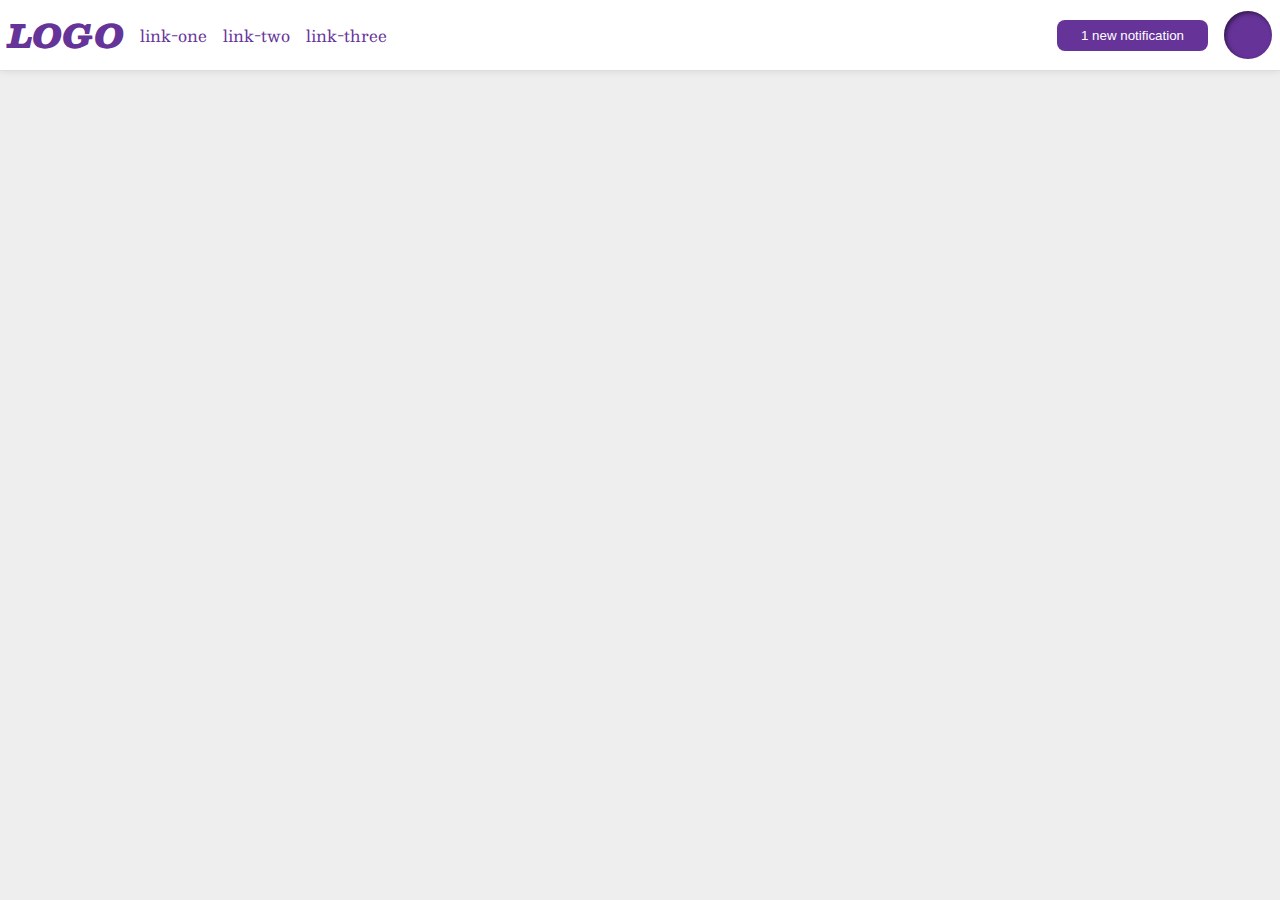
<file: flex/03-flex-header-2/index.html>
<!DOCTYPE html>
<html lang="en">
  <head>
    <meta charset="UTF-8" />
    <meta http-equiv="X-UA-Compatible" content="IE=edge" />
    <meta name="viewport" content="width=device-width, initial-scale=1.0" />
    <title>Flex Header 2</title>
    <link rel="stylesheet" href="style.css" />
  </head>
  <body>
    <div class="header">
      <div class="logo-links">
        <div class="logo">LOGO</div>
        <ul class="links">
          <li><a href="https://google.com">link-one</a></li>
          <li><a href="https://google.com">link-two</a></li>
          <li><a href="https://google.com">link-three</a></li>
        </ul>
      </div>
      <div class="notification-image">
        <button class="notifications">1 new notification</button>
        <div class="profile-image"></div>
      </div>
    </div>
  </body>
</html>
</file>
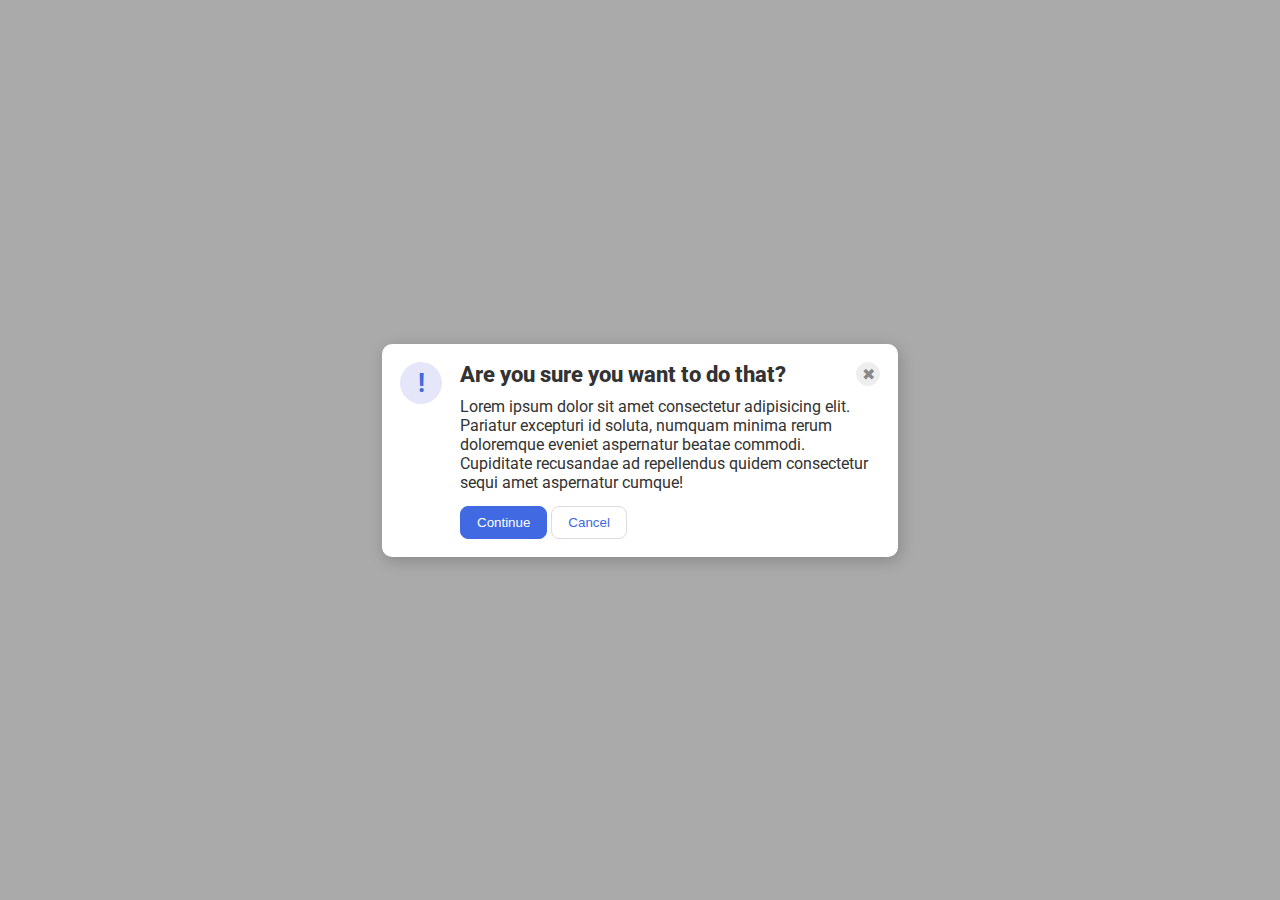
<file: flex/05-flex-modal/index.html>
<!DOCTYPE html>
<html lang="en">
  <head>
    <meta charset="UTF-8" />
    <meta http-equiv="X-UA-Compatible" content="IE=edge" />
    <meta name="viewport" content="width=device-width, initial-scale=1.0" />
    <link rel="stylesheet" href="style.css" />
    <title>Modal</title>
  </head>
  <body>
    <div class="modal">
      <div class="icon">!</div>
      <div class="content">
        <div class="header">
          Are you sure you want to do that?
          <button class="close-button">✖</button>
        </div>
        <div class="text">
          Lorem ipsum dolor sit amet consectetur adipisicing elit. Pariatur
          excepturi id soluta, numquam minima rerum doloremque eveniet
          aspernatur beatae commodi. Cupiditate recusandae ad repellendus quidem
          consectetur sequi amet aspernatur cumque!
        </div>
        <button class="continue">Continue</button>
        <button class="cancel">Cancel</button>
      </div>
    </div>
  </body>
</html>
</file>
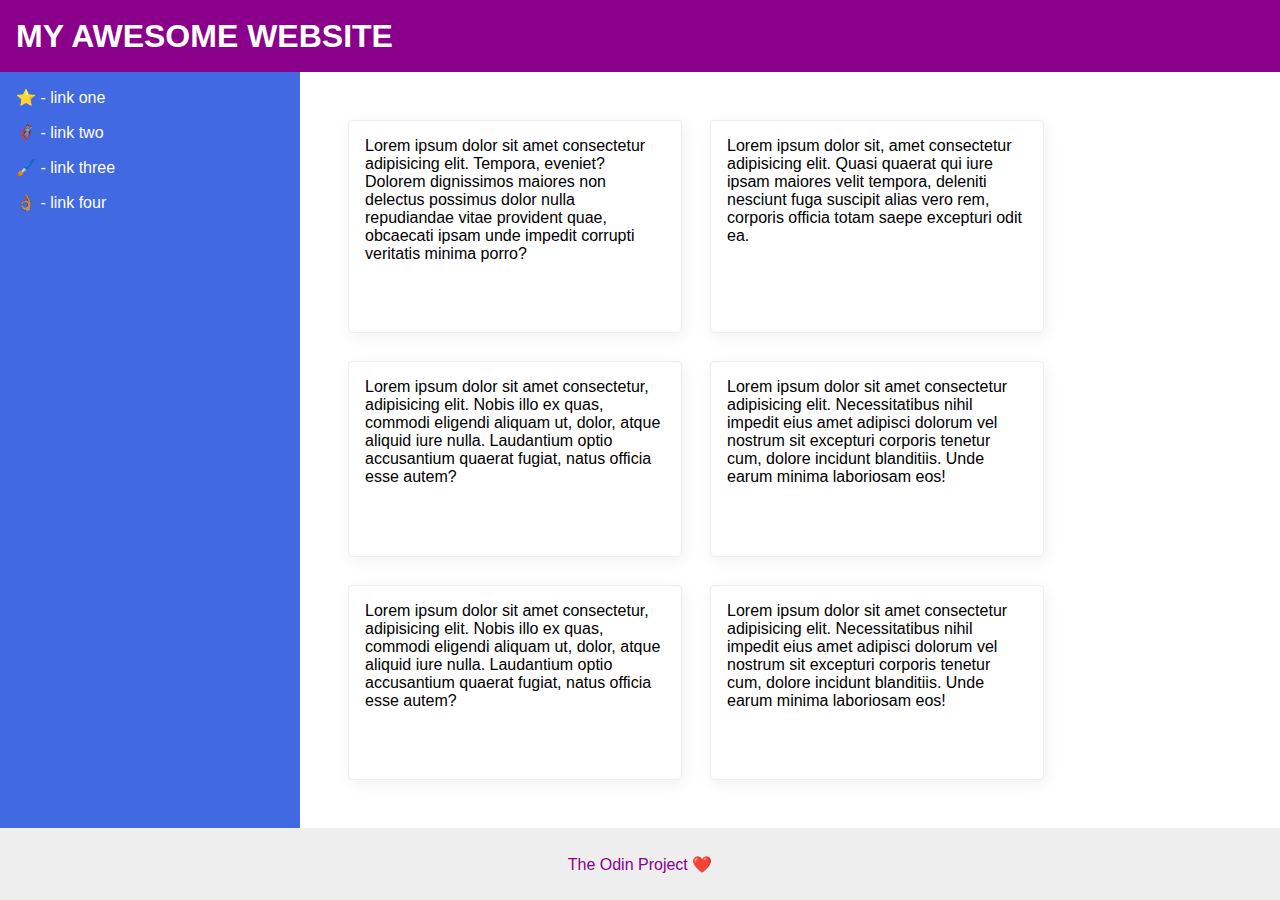
<file: flex/07-flex-layout-2/index.html>
<!DOCTYPE html>
<html lang="en">
  <head>
    <meta charset="UTF-8" />
    <meta http-equiv="X-UA-Compatible" content="IE=edge" />
    <meta name="viewport" content="width=device-width, initial-scale=1.0" />
    <title>The Holy Grail</title>
    <link rel="stylesheet" href="style.css" />
  </head>
  <body>
    <div class="header">MY AWESOME WEBSITE</div>
    <div class="content">
      <div class="sidebar">
        <ul>
          <li><a href="#">⭐ - link one</a></li>
          <li><a href="#">🦸🏽‍♂️ - link two</a></li>
          <li><a href="#">🖌️ - link three</a></li>
          <li><a href="#">👌🏽 - link four</a></li>
        </ul>
      </div>
      <div class="cards-set">
        <div class="card">
          Lorem ipsum dolor sit amet consectetur adipisicing elit. Tempora,
          eveniet? Dolorem dignissimos maiores non delectus possimus dolor nulla
          repudiandae vitae provident quae, obcaecati ipsam unde impedit
          corrupti veritatis minima porro?
        </div>
        <div class="card">
          Lorem ipsum dolor sit, amet consectetur adipisicing elit. Quasi
          quaerat qui iure ipsam maiores velit tempora, deleniti nesciunt fuga
          suscipit alias vero rem, corporis officia totam saepe excepturi odit
          ea.
        </div>
        <div class="card">
          Lorem ipsum dolor sit amet consectetur, adipisicing elit. Nobis illo
          ex quas, commodi eligendi aliquam ut, dolor, atque aliquid iure nulla.
          Laudantium optio accusantium quaerat fugiat, natus officia esse autem?
        </div>
        <div class="card">
          Lorem ipsum dolor sit amet consectetur adipisicing elit.
          Necessitatibus nihil impedit eius amet adipisci dolorum vel nostrum
          sit excepturi corporis tenetur cum, dolore incidunt blanditiis. Unde
          earum minima laboriosam eos!
        </div>
        <div class="card">
          Lorem ipsum dolor sit amet consectetur, adipisicing elit. Nobis illo
          ex quas, commodi eligendi aliquam ut, dolor, atque aliquid iure nulla.
          Laudantium optio accusantium quaerat fugiat, natus officia esse autem?
        </div>
        <div class="card">
          Lorem ipsum dolor sit amet consectetur adipisicing elit.
          Necessitatibus nihil impedit eius amet adipisci dolorum vel nostrum
          sit excepturi corporis tenetur cum, dolore incidunt blanditiis. Unde
          earum minima laboriosam eos!
        </div>
      </div>
    </div>
    <div class="footer">The Odin Project ❤️</div>
  </body>
</html>
</file>
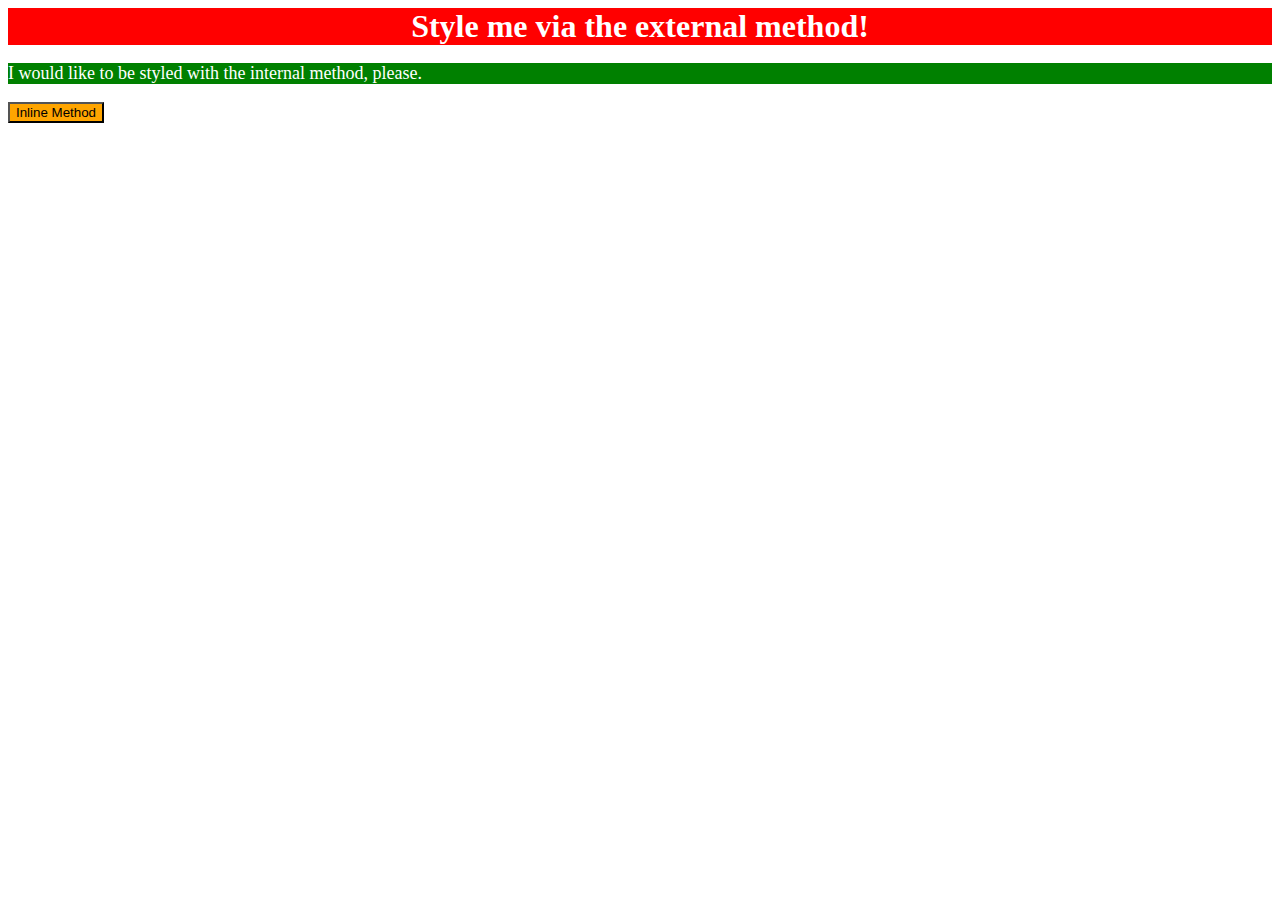
<file: foundations/01-css-methods/index.html>
<!DOCTYPE html>
<html lang="en">
  <head>
    <meta charset="UTF-8">
    <meta http-equiv="X-UA-Compatible" content="IE=edge">
    <meta name="viewport" content="width=device-width, initial-scale=1.0">
    <title>Methods for Adding CSS</title>
    <link rel="stylesheet" href="styles.css">
    <style>
      p {
background-color: green;
color: white;
font-size:18px ;
      }
    </style>

  </head>
  <body>
    <div>Style me via the external method!</div>
    <p>I would like to be styled with the internal method, please.</p>
    <button style="background-color: orange;font-size: 18;">Inline Method</button>
  </body>
</html>
</file>
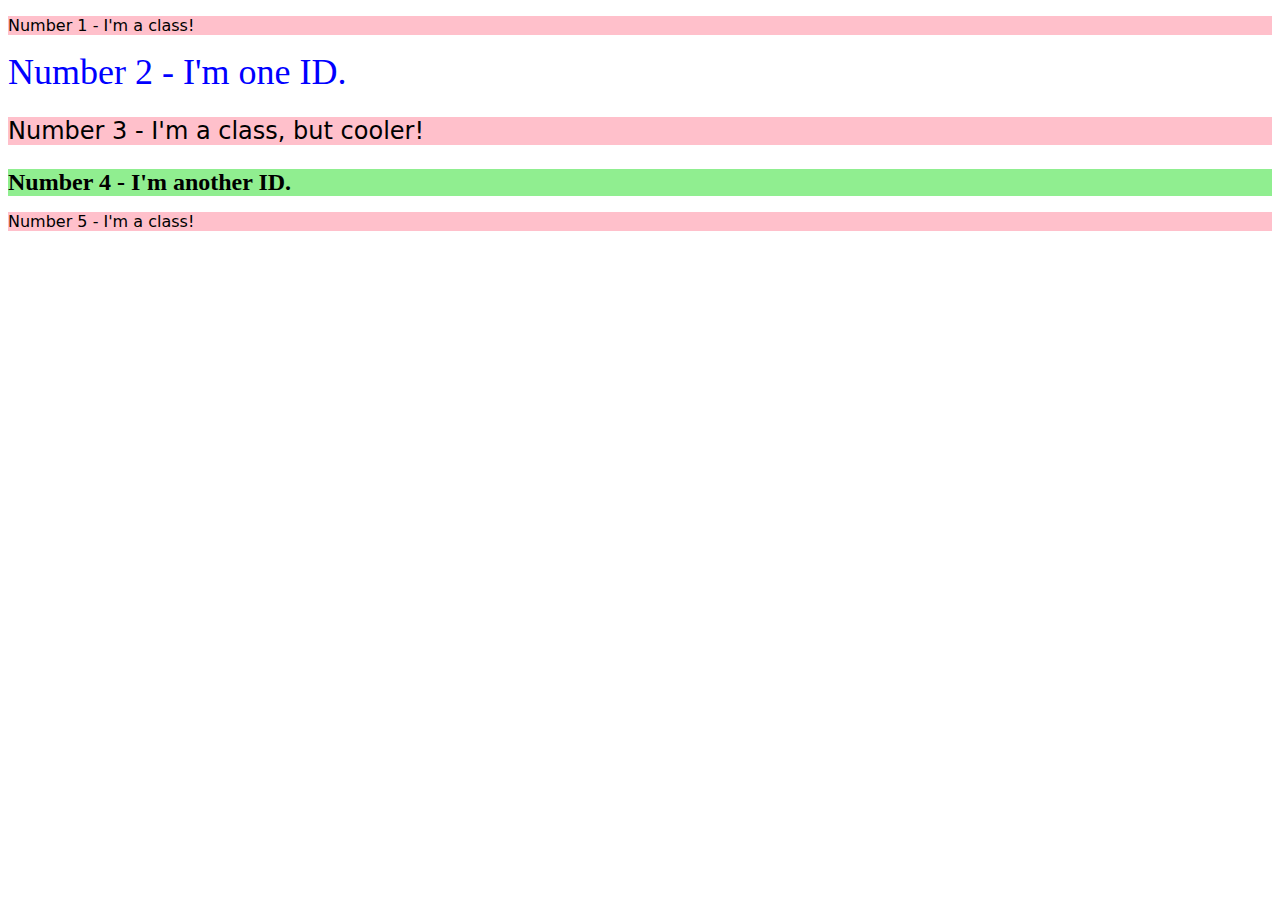
<file: foundations/02-class-id-selectors/index.html>
<!DOCTYPE html>
<html lang="en">
  <head>
    <meta charset="UTF-8">
    <meta http-equiv="X-UA-Compatible" content="IE=edge">
    <meta name="viewport" content="width=device-width, initial-scale=1.0">
    <title>Class and ID Selectors</title>
    <link rel="stylesheet" href="style.css">
  </head>
  <body>
    <p class="odd">Number 1 - I'm a class!</p>
    <div id="two">Number 2 - I'm one ID.</div>
    <p class="odd font-size">Number 3 - I'm a class, but cooler!</p>
    <div id="four" class="font-size">Number 4 - I'm another ID.</div>
    <p class="odd">Number 5 - I'm a class!</p>
  </body>
</html>
</file>
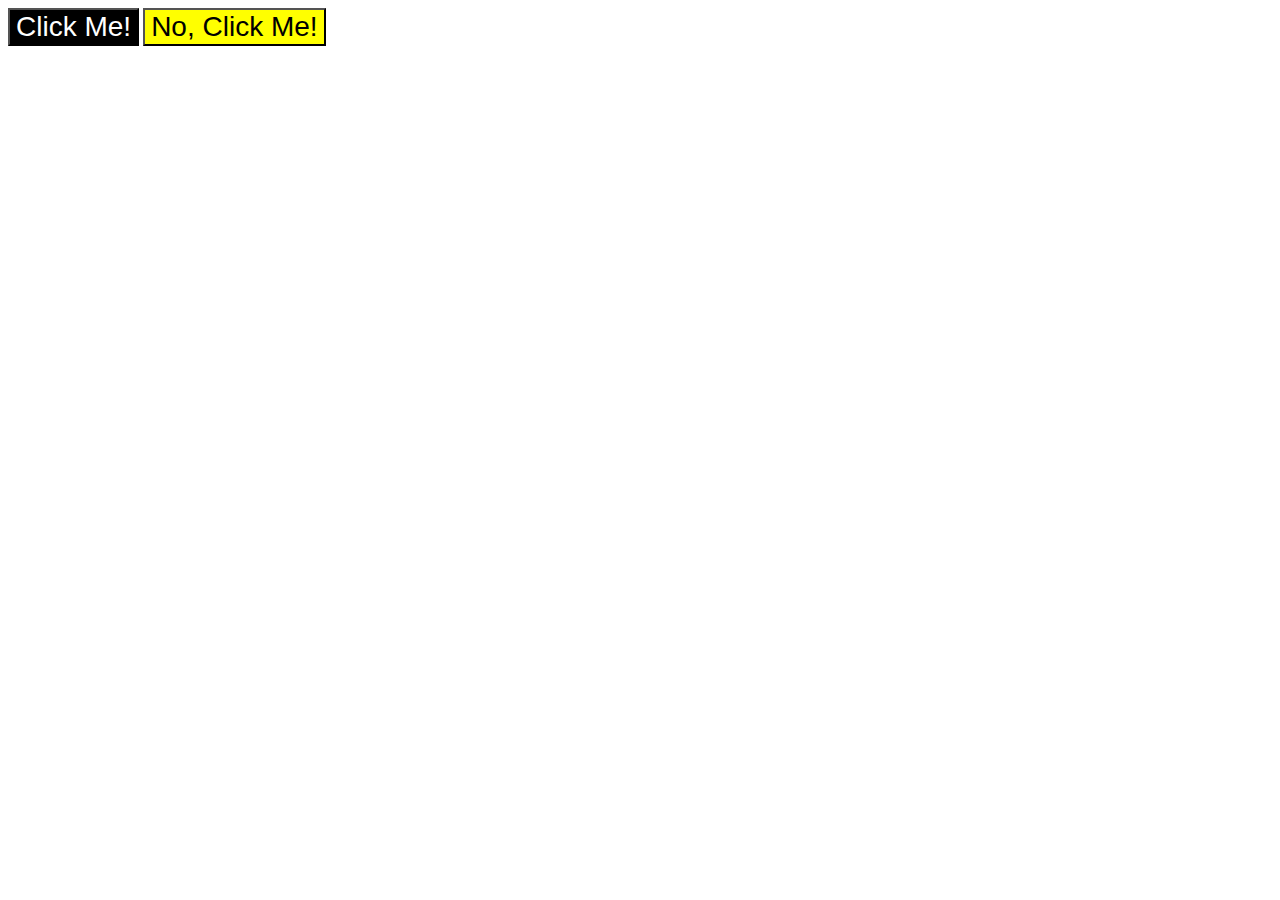
<file: foundations/03-grouping-selectors/index.html>
<!DOCTYPE html>
<html lang="en">
  <head>
    <meta charset="UTF-8">
    <meta http-equiv="X-UA-Compatible" content="IE=edge">
    <meta name="viewport" content="width=device-width, initial-scale=1.0">
    <title>Grouping Selectors</title>
    <link rel="stylesheet" href="style.css">
  </head>
  <body>
    <button class="first">Click Me!</button>
    <button class="second">No, Click Me!</button>
  </body>
</html>
</file>
<file: flex/03-flex-header-2/style.css>
/* this is some magical font-importing.  
you'll learn about it later. */
@import url('https://fonts.googleapis.com/css2?family=Besley:ital,wght@0,400;1,900&display=swap');

body {
  margin: 0;
  background: #eee;
  font-family: Besley, serif;
}

.header {
  background: white;
  border-bottom: 1px solid #ddd;
  box-shadow: 0 0 8px rgba(0,0,0,.1);
  display: flex;
  justify-content: space-between;
  padding: 8px ;
}

.profile-image {
  background: rebeccapurple;
  box-shadow: inset 2px 2px 4px rgba(0,0,0,.5);
  border-radius: 50%;
  width: 48px;
  height: 48px;
}

.logo {
  color: rebeccapurple;
  font-size: 32px;
  font-weight: 900;
  font-style: italic;
}

button {
  border: none;
  border-radius: 8px;
  background: rebeccapurple;
  color: white;
  padding: 8px 24px;
}

a {
  /* this removes the line under our links */
  text-decoration: none;
  color: rebeccapurple;
}

ul {
  list-style-type: none;
  display: flex;
  margin: 0;
  padding: 0;
  gap: 16px;
}

.logo-links, .notification-image{
  display: flex;
  align-items: center;
  gap: 16px;
}
</file>
<file: flex/05-flex-modal/style.css>
@import url('https://fonts.googleapis.com/css2?family=Roboto:wght@400;700&display=swap');

html, body {
  height: 100%;
}

body {
  font-family: Roboto, sans-serif;
  margin: 0;
  background: #aaa;
  color: #333;
  /* I'll give you this one for free lol */
  display: flex;
  align-items: center;
  justify-content: center;
}

.header{
  display: flex;
  align-items: center;
  justify-content: space-between;
  font-size: 22px;
  font-weight: 800;
  margin-bottom: 10px;
}

.modal {
  background: white;
  width: 480px;
  border-radius: 10px;
  box-shadow: 2px 4px 16px rgba(0,0,0,.2);
  display: flex;
  gap: 18px;
  padding: 18px;
}

.icon {
  color: royalblue;
  font-size: 26px;
  font-weight: 700;
  background: lavender;
  width: 42px;
  height: 42px;
  border-radius: 50%;
  display: flex;
  align-items: center;
  justify-content: center;
  flex-shrink: 0;
}

.close-button {
  background: #eee;
  border-radius: 50%;
  color: #888;
  font-weight: 400;
  font-size: 16px;
  height: 24px;
  width: 24px;
  display: flex;
  align-items: center;
  justify-content: center;
  border: 1px solid #eee;
  padding: 0;
}

button {
  cursor: pointer;
  padding: 8px 16px;
  border-radius: 8px;
}

button.continue {
  background: royalblue;
  border: 1px solid royalblue;
  color: white;
}

button.cancel {
  background: white;
  border: 1px solid #ddd;
  color: royalblue;
}

.text {
  margin-bottom: 14px;
}
</file>
<file: flex/07-flex-layout-2/style.css>
body {
  font-family: -apple-system, BlinkMacSystemFont, 'Segoe UI', Roboto, Oxygen, Ubuntu, Cantarell, 'Open Sans', 'Helvetica Neue', sans-serif;
  margin: 0;
  min-height: 100vh;
  display: flex;
  flex-direction: column;
}

.header {
  height: 72px;
  background: darkmagenta;
  color: white;
  font-size: 32px;
  font-weight: 900;
  padding: 0 16px;
  display: flex;
  align-items: center;

}

.content {
  flex: 1;
  display: flex;
}

.footer {
  height: 72px;
  background: #eee;
  color: darkmagenta;
  display: flex;
  align-items: center;
  justify-content: center;
}

.sidebar {
  width: 300px;
  background: royalblue;
  box-sizing: border-box;
  padding: 16px;
  flex-shrink: 0;
}

.cards-set{
  display: flex;
  flex-wrap: wrap;
  gap:28px;
  padding: 48px;

}

.card {
  border: 1px solid #eee;
  box-shadow: 2px 4px 16px rgba(0,0,0,.06);
  border-radius: 4px;
  padding: 16px;
  width: 300px;
}

ul {
  list-style-type: none;
  margin: 0;
  padding: 0;
}

li {
  margin-bottom: 16px;
}
a {
  size:24px;
  color: white;
  text-decoration: none;
}
</file>
<file: foundations/01-css-methods/styles.css>
div {
    background-color: red;
    font-size:32px;
    color: white;
    text-align: center;
    font-weight: bold;
}
</file>
<file: foundations/02-class-id-selectors/style.css>
.odd{
    background-color: pink;
    font-family: Verdana, "DejaVu Sans", sans-serif ;
}

#two{
    color:blue;
    font-size: 36px;
}

.font-size{
font-size: 24px ;
}

#four{
    background-color: lightgreen ;
    font-weight: bold;
}
</file>
<file: foundations/03-grouping-selectors/style.css>
.first,
.second {
font-size: 28px;
font-family: Helvetica, "Times New Roman", sans-serif;
}

.first{
background-color: black;
color: white;
}

.second{
background-color: yellow;
}
</file>
